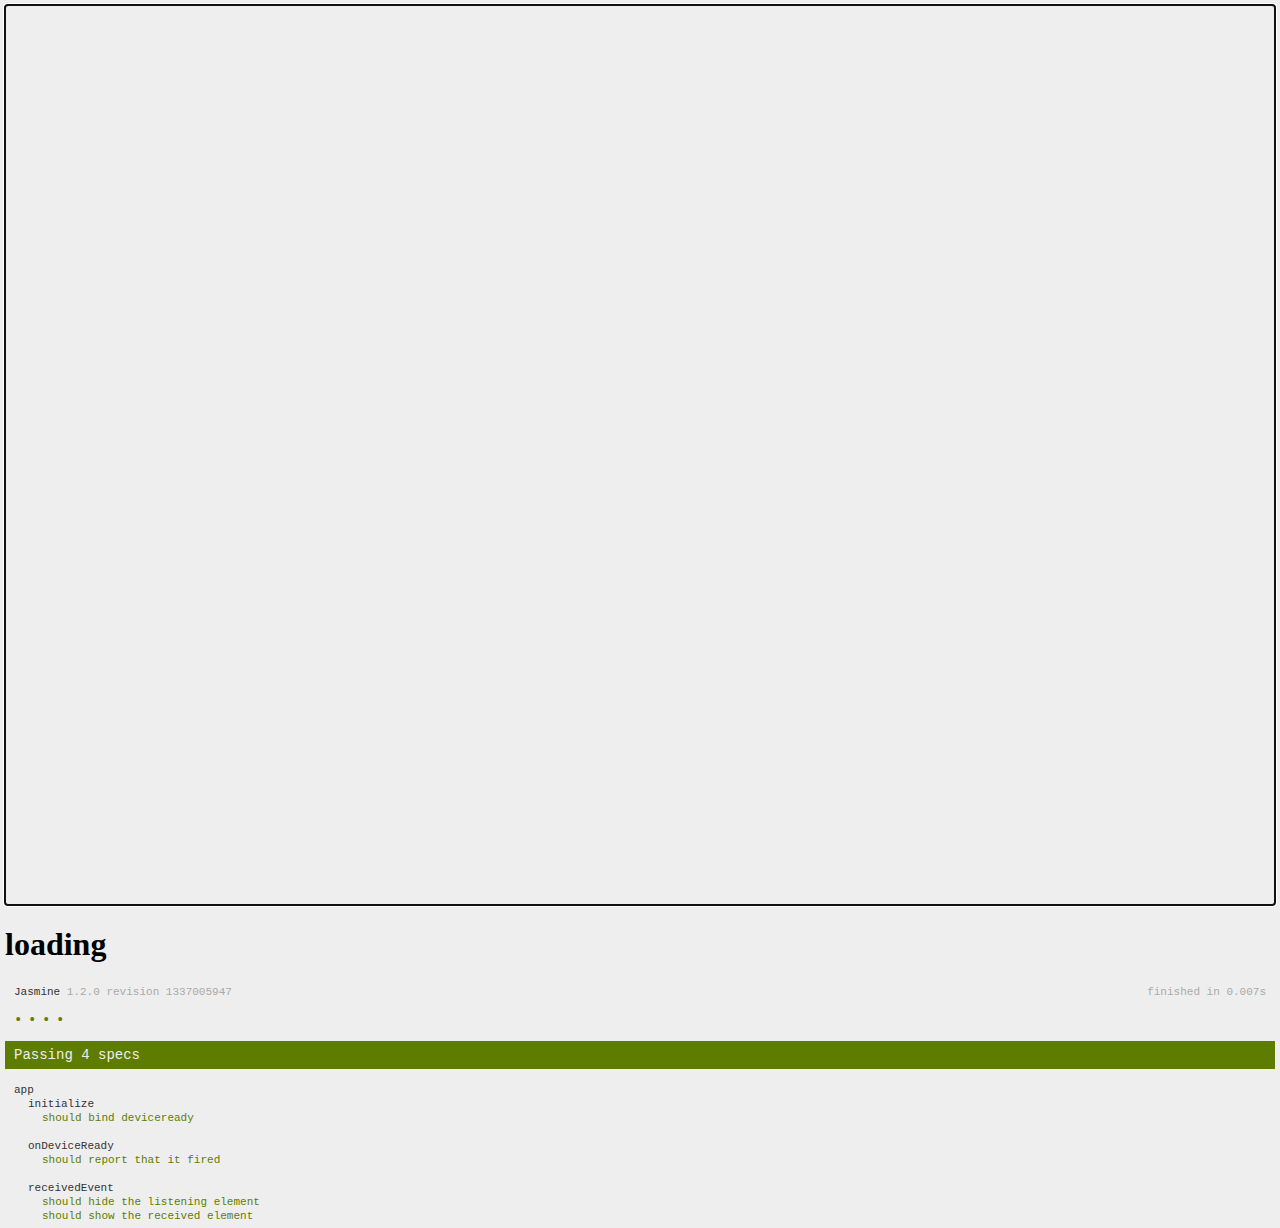
<file: www/spec.html>
<!DOCTYPE html>
<!--
    Licensed to the Apache Software Foundation (ASF) under one
    or more contributor license agreements.  See the NOTICE file
    distributed with this work for additional information
    regarding copyright ownership.  The ASF licenses this file
    to you under the Apache License, Version 2.0 (the
    "License"); you may not use this file except in compliance
    with the License.  You may obtain a copy of the License at

    http://www.apache.org/licenses/LICENSE-2.0

    Unless required by applicable law or agreed to in writing,
    software distributed under the License is distributed on an
    "AS IS" BASIS, WITHOUT WARRANTIES OR CONDITIONS OF ANY
     KIND, either express or implied.  See the License for the
    specific language governing permissions and limitations
    under the License.
-->
<html>
    <head>
        <title>Jasmine Spec Runner</title>

        <!-- jasmine source -->
        <link rel="shortcut icon" type="image/png" href="spec/lib/jasmine-1.2.0/jasmine_favicon.png">
        <link rel="stylesheet" type="text/css" href="spec/lib/jasmine-1.2.0/jasmine.css">
        <script type="text/javascript" src="spec/lib/jasmine-1.2.0/jasmine.js"></script>
        <script type="text/javascript" src="spec/lib/jasmine-1.2.0/jasmine-html.js"></script>

        <!-- include source files here... -->
        <script type="text/javascript" src="js/index.js"></script>
        <script type="text/javascript" src="js/jquery/jquery-1.10.2.min.js"></script>
        <script type="text/javascript" src="js/jquery/mobile/jquery.mobile-1.3.1x.js"></script>
        <script type="text/javascript" src="js/jsrender/jsrender.js"></script>
        <script type="text/javascript" src="js/modernizr/modernizr_2.6.2_custom.js"></script>
        <script type="text/javascript" src="js/aa_ps_metadata.js"></script>

        <!-- include spec files here... -->
        <script type="text/javascript" src="spec/helper.js"></script>
        <script type="text/javascript" src="spec/index.js"></script>

        <script type="text/javascript">
            (function() {
                var jasmineEnv = jasmine.getEnv();
                jasmineEnv.updateInterval = 1000;

                var htmlReporter = new jasmine.HtmlReporter();

                jasmineEnv.addReporter(htmlReporter);

                jasmineEnv.specFilter = function(spec) {
                    return htmlReporter.specFilter(spec);
                };

                var currentWindowOnload = window.onload;

                window.onload = function() {
                    if (currentWindowOnload) {
                        currentWindowOnload();
                    }
                    execJasmine();
                };

                function execJasmine() {
                    jasmineEnv.execute();
                }
            })();
        </script>
    </head>
    <body>
        <div id="stage" style="display:none;"></div>
    </body>
</html>
</file>
<file: www/spec/lib/jasmine-1.2.0/jasmine.css>
body { background-color: #eeeeee; padding: 0; margin: 5px; overflow-y: scroll; }

#HTMLReporter { font-size: 11px; font-family: Monaco, "Lucida Console", monospace; line-height: 14px; color: #333333; }
#HTMLReporter a { text-decoration: none; }
#HTMLReporter a:hover { text-decoration: underline; }
#HTMLReporter p, #HTMLReporter h1, #HTMLReporter h2, #HTMLReporter h3, #HTMLReporter h4, #HTMLReporter h5, #HTMLReporter h6 { margin: 0; line-height: 14px; }
#HTMLReporter .banner, #HTMLReporter .symbolSummary, #HTMLReporter .summary, #HTMLReporter .resultMessage, #HTMLReporter .specDetail .description, #HTMLReporter .alert .bar, #HTMLReporter .stackTrace { padding-left: 9px; padding-right: 9px; }
#HTMLReporter #jasmine_content { position: fixed; right: 100%; }
#HTMLReporter .version { color: #aaaaaa; }
#HTMLReporter .banner { margin-top: 14px; }
#HTMLReporter .duration { color: #aaaaaa; float: right; }
#HTMLReporter .symbolSummary { overflow: hidden; *zoom: 1; margin: 14px 0; }
#HTMLReporter .symbolSummary li { display: block; float: left; height: 7px; width: 14px; margin-bottom: 7px; font-size: 16px; }
#HTMLReporter .symbolSummary li.passed { font-size: 14px; }
#HTMLReporter .symbolSummary li.passed:before { color: #5e7d00; content: "\02022"; }
#HTMLReporter .symbolSummary li.failed { line-height: 9px; }
#HTMLReporter .symbolSummary li.failed:before { color: #b03911; content: "x"; font-weight: bold; margin-left: -1px; }
#HTMLReporter .symbolSummary li.skipped { font-size: 14px; }
#HTMLReporter .symbolSummary li.skipped:before { color: #bababa; content: "\02022"; }
#HTMLReporter .symbolSummary li.pending { line-height: 11px; }
#HTMLReporter .symbolSummary li.pending:before { color: #aaaaaa; content: "-"; }
#HTMLReporter .bar { line-height: 28px; font-size: 14px; display: block; color: #eee; }
#HTMLReporter .runningAlert { background-color: #666666; }
#HTMLReporter .skippedAlert { background-color: #aaaaaa; }
#HTMLReporter .skippedAlert:first-child { background-color: #333333; }
#HTMLReporter .skippedAlert:hover { text-decoration: none; color: white; text-decoration: underline; }
#HTMLReporter .passingAlert { background-color: #a6b779; }
#HTMLReporter .passingAlert:first-child { background-color: #5e7d00; }
#HTMLReporter .failingAlert { background-color: #cf867e; }
#HTMLReporter .failingAlert:first-child { background-color: #b03911; }
#HTMLReporter .results { margin-top: 14px; }
#HTMLReporter #details { display: none; }
#HTMLReporter .resultsMenu, #HTMLReporter .resultsMenu a { background-color: #fff; color: #333333; }
#HTMLReporter.showDetails .summaryMenuItem { font-weight: normal; text-decoration: inherit; }
#HTMLReporter.showDetails .summaryMenuItem:hover { text-decoration: underline; }
#HTMLReporter.showDetails .detailsMenuItem { font-weight: bold; text-decoration: underline; }
#HTMLReporter.showDetails .summary { display: none; }
#HTMLReporter.showDetails #details { display: block; }
#HTMLReporter .summaryMenuItem { font-weight: bold; text-decoration: underline; }
#HTMLReporter .summary { margin-top: 14px; }
#HTMLReporter .summary .suite .suite, #HTMLReporter .summary .specSummary { margin-left: 14px; }
#HTMLReporter .summary .specSummary.passed a { color: #5e7d00; }
#HTMLReporter .summary .specSummary.failed a { color: #b03911; }
#HTMLReporter .description + .suite { margin-top: 0; }
#HTMLReporter .suite { margin-top: 14px; }
#HTMLReporter .suite a { color: #333333; }
#HTMLReporter #details .specDetail { margin-bottom: 28px; }
#HTMLReporter #details .specDetail .description { display: block; color: white; background-color: #b03911; }
#HTMLReporter .resultMessage { padding-top: 14px; color: #333333; }
#HTMLReporter .resultMessage span.result { display: block; }
#HTMLReporter .stackTrace { margin: 5px 0 0 0; max-height: 224px; overflow: auto; line-height: 18px; color: #666666; border: 1px solid #ddd; background: white; white-space: pre; }

#TrivialReporter { padding: 8px 13px; position: absolute; top: 0; bottom: 0; left: 0; right: 0; overflow-y: scroll; background-color: white; font-family: "Helvetica Neue Light", "Lucida Grande", "Calibri", "Arial", sans-serif; /*.resultMessage {*/ /*white-space: pre;*/ /*}*/ }
#TrivialReporter a:visited, #TrivialReporter a { color: #303; }
#TrivialReporter a:hover, #TrivialReporter a:active { color: blue; }
#TrivialReporter .run_spec { float: right; padding-right: 5px; font-size: .8em; text-decoration: none; }
#TrivialReporter .banner { color: #303; background-color: #fef; padding: 5px; }
#TrivialReporter .logo { float: left; font-size: 1.1em; padding-left: 5px; }
#TrivialReporter .logo .version { font-size: .6em; padding-left: 1em; }
#TrivialReporter .runner.running { background-color: yellow; }
#TrivialReporter .options { text-align: right; font-size: .8em; }
#TrivialReporter .suite { border: 1px outset gray; margin: 5px 0; padding-left: 1em; }
#TrivialReporter .suite .suite { margin: 5px; }
#TrivialReporter .suite.passed { background-color: #dfd; }
#TrivialReporter .suite.failed { background-color: #fdd; }
#TrivialReporter .spec { margin: 5px; padding-left: 1em; clear: both; }
#TrivialReporter .spec.failed, #TrivialReporter .spec.passed, #TrivialReporter .spec.skipped { padding-bottom: 5px; border: 1px solid gray; }
#TrivialReporter .spec.failed { background-color: #fbb; border-color: red; }
#TrivialReporter .spec.passed { background-color: #bfb; border-color: green; }
#TrivialReporter .spec.skipped { background-color: #bbb; }
#TrivialReporter .messages { border-left: 1px dashed gray; padding-left: 1em; padding-right: 1em; }
#TrivialReporter .passed { background-color: #cfc; display: none; }
#TrivialReporter .failed { background-color: #fbb; }
#TrivialReporter .skipped { color: #777; background-color: #eee; display: none; }
#TrivialReporter .resultMessage span.result { display: block; line-height: 2em; color: black; }
#TrivialReporter .resultMessage .mismatch { color: black; }
#TrivialReporter .stackTrace { white-space: pre; font-size: .8em; margin-left: 10px; max-height: 5em; overflow: auto; border: 1px inset red; padding: 1em; background: #eef; }
#TrivialReporter .finished-at { padding-left: 1em; font-size: .6em; }
#TrivialReporter.show-passed .passed, #TrivialReporter.show-skipped .skipped { display: block; }
#TrivialReporter #jasmine_content { position: fixed; right: 100%; }
#TrivialReporter .runner { border: 1px solid gray; display: block; margin: 5px 0; padding: 2px 0 2px 10px; }
</file>
